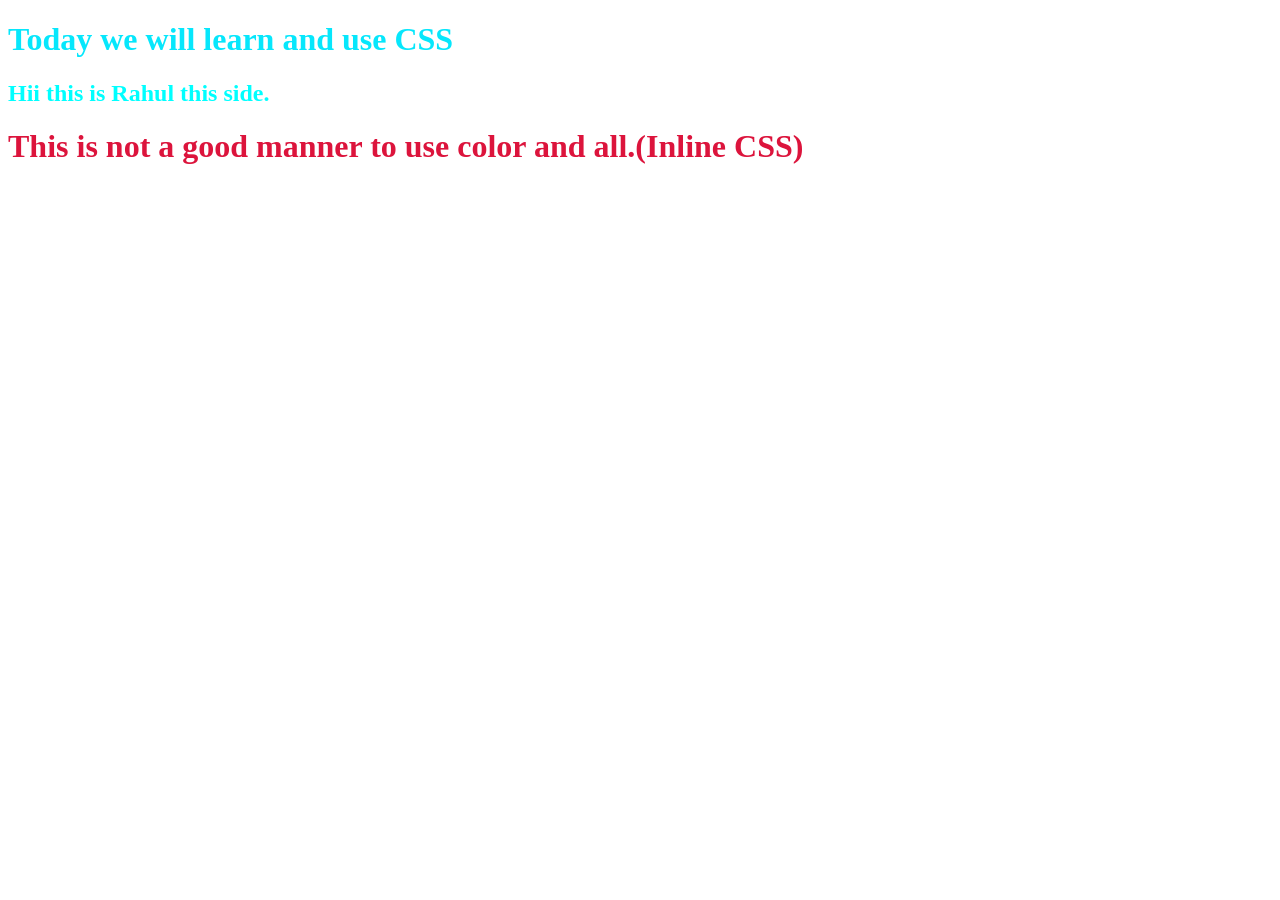
<file: CSS/index.html>
<!DOCTYPE html>
<html lang="en">
<head>
    <meta charset="UTF-8">
    <meta name="viewport" content="width=device-width, initial-scale=1.0">
    <title>All-types-of-css-style-pages</title>
</head>

<body>
    <h1 style="color: rgb(6, 231, 252);">Today we will learn and use CSS</h1>
    <h2 style="color: cyan;">Hii this is Rahul this side.</h2>
    <h1 style="color: crimson;">This is not a good manner to use color and all.(Inline CSS)</h1>
    
</body>
</html>
</file>
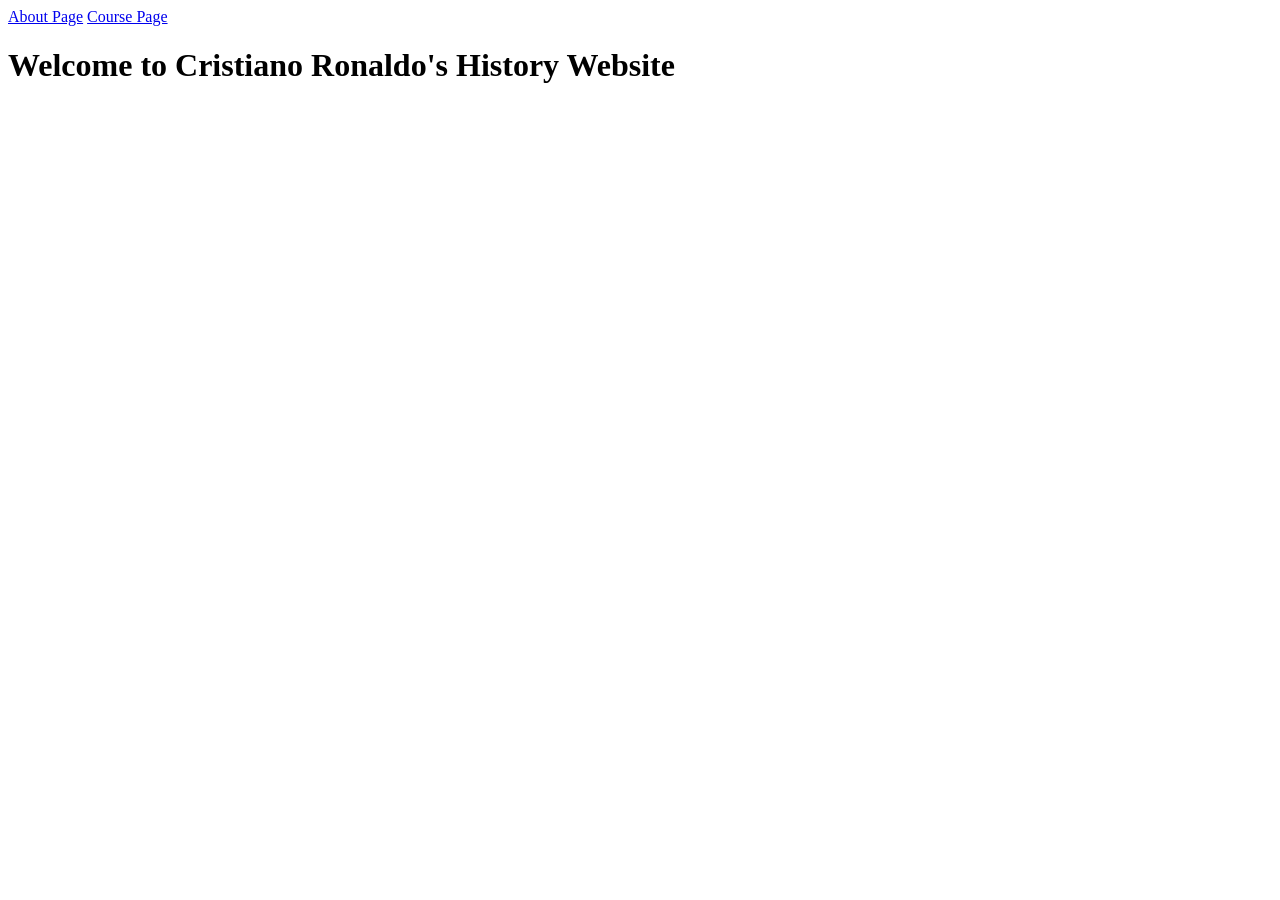
<file: Day 4/index.html>
<!DOCTYPE html>
<html lang="en">
<head>
    <meta charset="UTF-8">
    <meta name="viewport" content="width=device-width, initial-scale=1.0">
    <title>main-page</title>
</head>
<body>
    <header></header>
    <nav>
        <a href="./pages.html/about.html">About Page</a>
        <a href="courses.html">Course Page</a>
    </nav>
    <main>
        <h1>Welcome to Cristiano Ronaldo's History Website</h1>
    </main>
    <footer></footer>
</body>
</html>
</file>
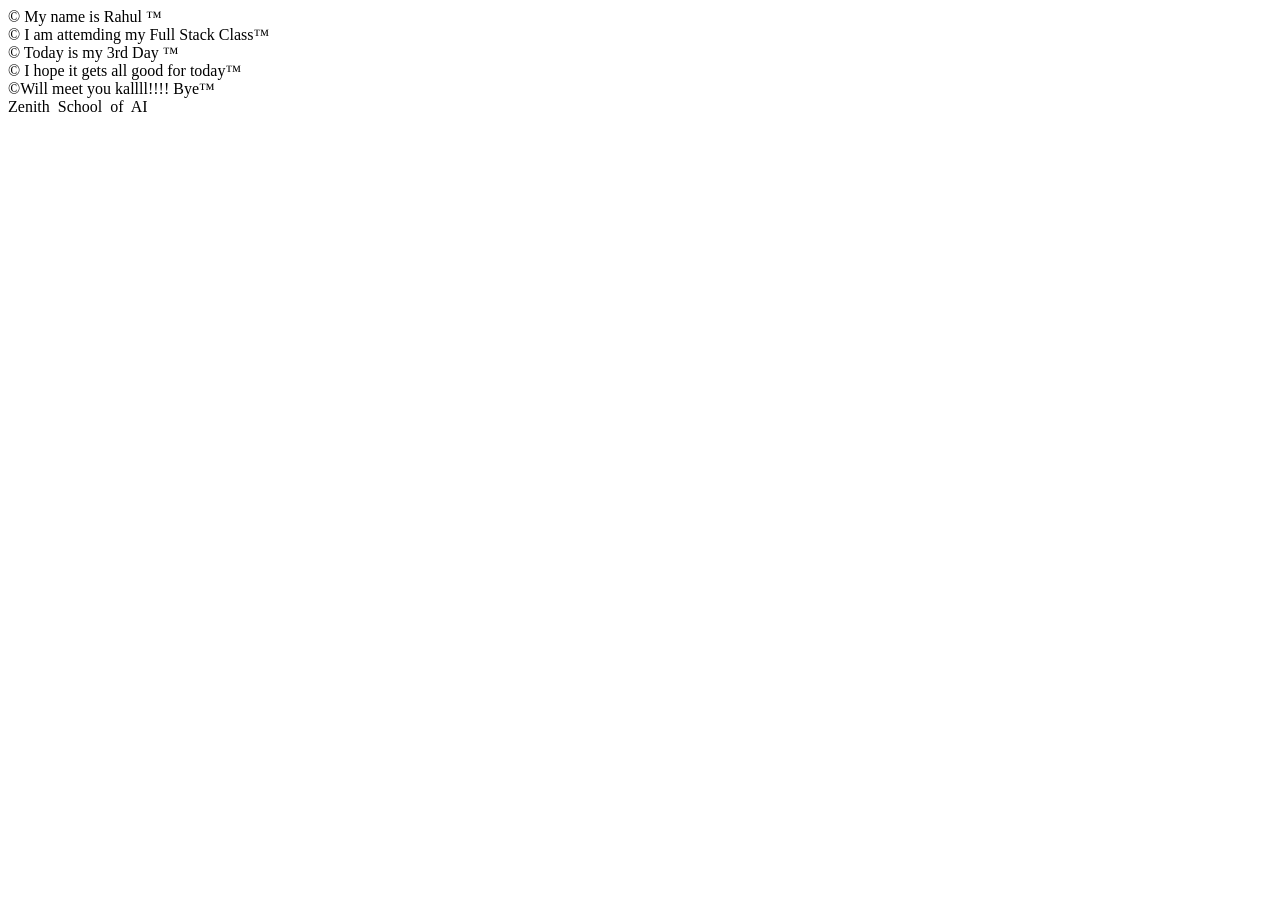
<file: day2.html>
<!DOCTYPE html>
<html lang="en">
<head>
    <meta charset="UTF-8">
    <meta name="viewport" content="width=device-width, initial-scale=1.0">
    <title>Semantic and Unsemantic</title>
</head>
<body>
    <div>
        &copy; My name is Rahul &trade;
    </div>
    <div>
        &copy; I am attemding my Full Stack Class&trade;
        <div>
            &copy; Today is my 3rd Day &trade;

        </div>
        <div>
            &copy; I hope it gets all good for today&trade;
        </div>
    </div>
    <div>
        &copy;Will meet you kallll!!!! Bye&trade;

    </div>
    <div>Zenith&nbsp; School&nbsp; of&nbsp; AI</div>
    
</body>
</html>
</file>
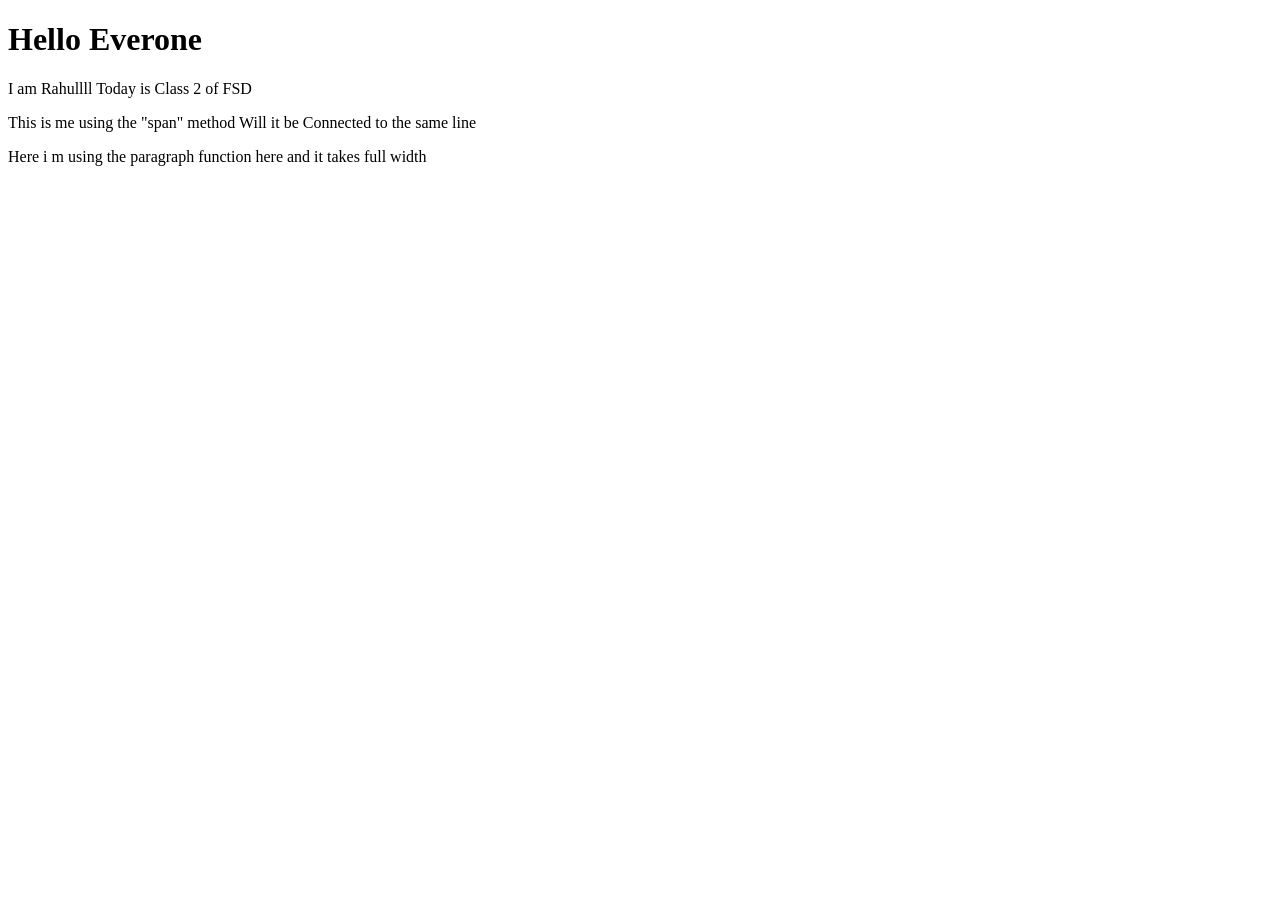
<file: indexclass2.html>
<!DOCTYPE html>
<html lang="en">
<head>
    <meta charset="UTF-8">
    <meta name="viewport" content="width=device-width, initial-scale=1.0">
    <title>Day3 with Exmples</title>
</head>
    <meta property="og:title" content="My First Website" />
    <meta property="og:type" content="This is a Good website" />
    <meta property="og:image" content="https://avatars.githubusercontent.com/u/294570077?v=4&size=64" />
    <meta property="og:description" content="This is a Website that i built on the Second Day" />
    <meta property="og:site_name" content="Rahul Majumder" />

<body>
    <h1>Hello Everone</h1>
    <p>I am Rahullll 
        Today is Class 2 of FSD
    </p>
    <span>This is me using the "span" method</span>
    <span>Will it be Connected to the same line</span>
    <p>Here i m using the paragraph function here and it takes full width </p>
</body>
</html>
</file>
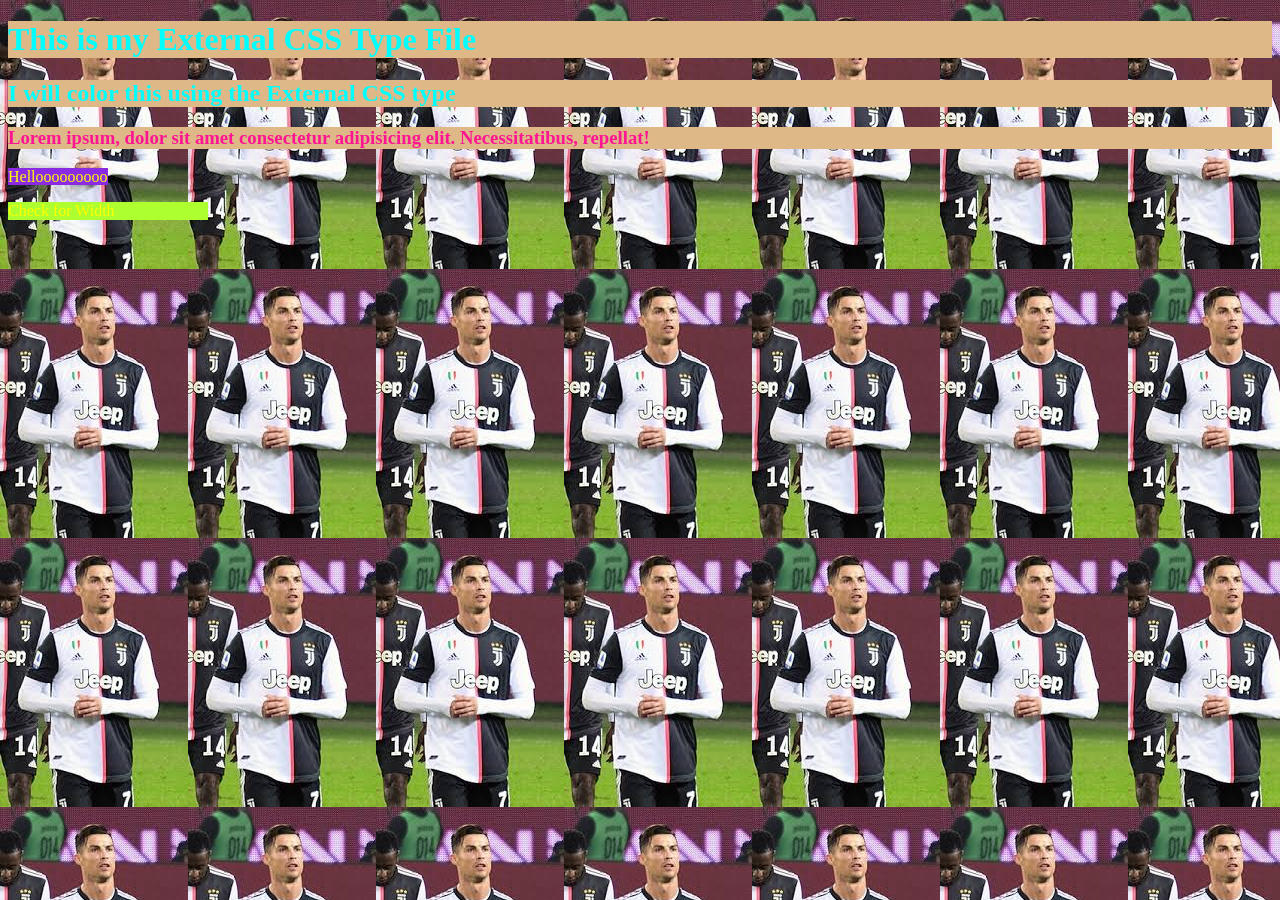
<file: CSS/external-css.html>
<!DOCTYPE html>
<html lang="en">
<head>
    <meta charset="UTF-8">
    <meta name="viewport" content="width=device-width, initial-scale=1.0">
    <title>Document</title>
    <link rel="stylesheet" href="script.css">
</head>
<body>
    <h1>This is my External CSS Type File</h1>
    <h2 id="title">I will color this using the External CSS type</h2>
    <h3>Lorem ipsum, dolor sit amet consectetur adipisicing elit. Necessitatibus, repellat!</h3>
    <span>Hellooooooooo</span>
    <p>Check for Width</p>
</body>
</html>
</file>
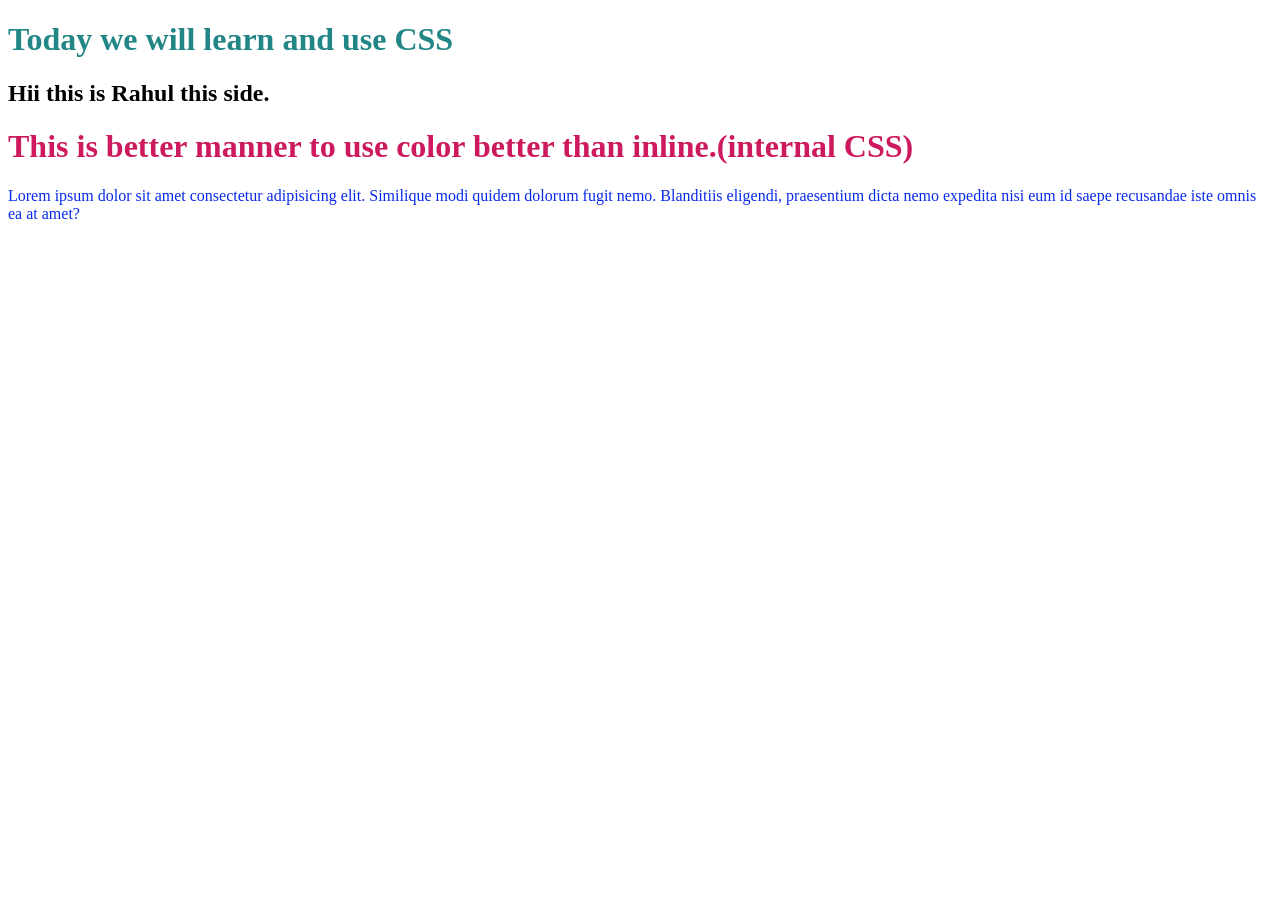
<file: CSS/internal.html>
<!DOCTYPE html>
<html lang="en">
<head>
    <meta charset="UTF-8">
    <meta name="viewport" content="width=device-width, initial-scale=1.0">
    <title>Document</title>
    <style>
        h1{color: rgb(34, 134, 134);}
        p{color: cadetblue;}
        #title{color: rgb(205, 26, 94);}
        .random-text{color: rgb(8, 42, 237);}


    </style>
</head>
<body>
    <h1>Today we will learn and use CSS</h1>
    <h2>Hii this is Rahul this side.</h2>
    <h1 id="title">This is better manner to use color better than inline.(internal CSS)</h1>
    <p class="random-text">Lorem ipsum dolor sit amet consectetur adipisicing elit. Similique modi quidem dolorum fugit nemo. Blanditiis eligendi, praesentium dicta nemo expedita nisi eum id saepe recusandae iste omnis ea at amet?</p>
</body>
</html>
</file>
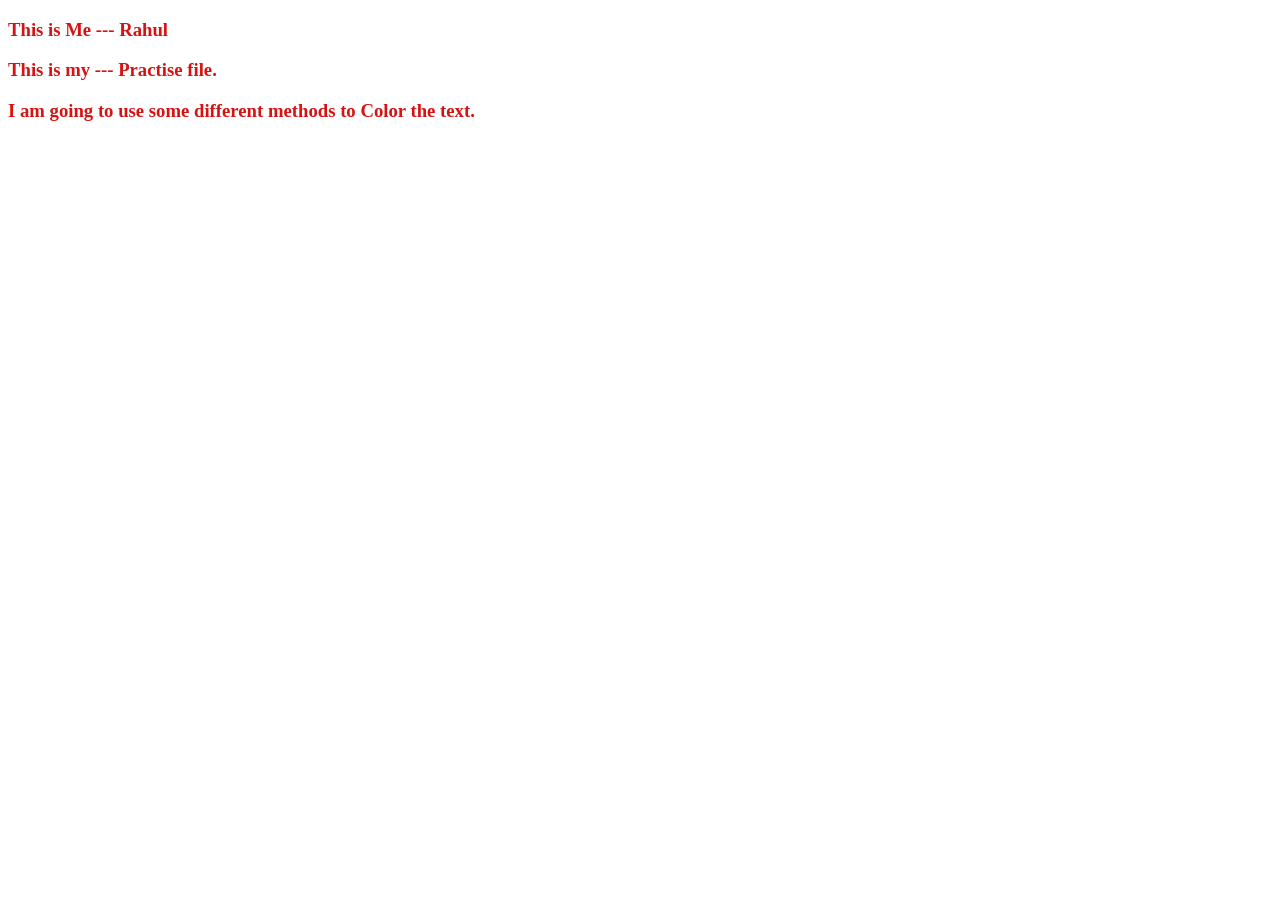
<file: CSS/practice.html>
<!DOCTYPE html>
<html lang="en">
<head>
    <meta charset="UTF-8">
    <meta name="viewport" content="width=device-width, initial-scale=1.0">
    <title>Document</title>
    <style>

        h3{color: rgb(37, 176, 181);}
        #intro{color: rgb(214, 18, 18);}
        .method{color: chartreuse;}

    </style>
</head>
<body>
    <h3 id="intro">This is Me --- Rahul</h3>
    <h3 id="intro" class="file">This is my --- Practise file.</h3>
    <h3 id="intro" class="method">I am going to use some different methods to Color the text.</h3>
</body>
</html>
</file>
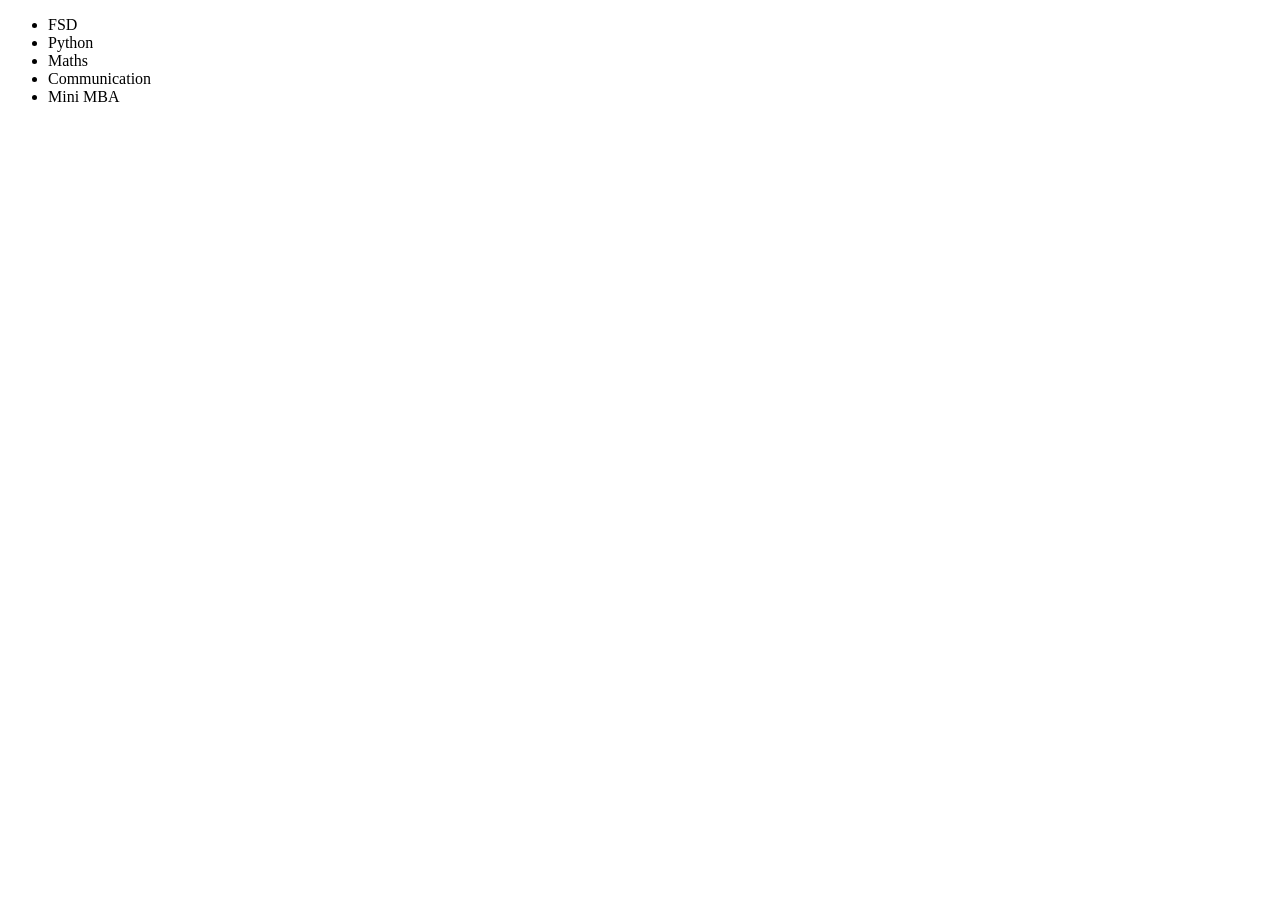
<file: Day 4/courses.html>
<!DOCTYPE html>
<html lang="en">
<head>
    <meta charset="UTF-8">
    <meta name="viewport" content="width=device-width, initial-scale=1.0">
    <title>courses-page</title>
</head>
<body>
    <header></header>
    <main>
        <ul>
            <li>FSD</li>
            <li>Python</li>
            <li>Maths</li>
            <li>Communication</li>
            <li>Mini MBA</li>
        </ul>
    </main>
    <footer></footer>
    
</body>
</html>
</file>
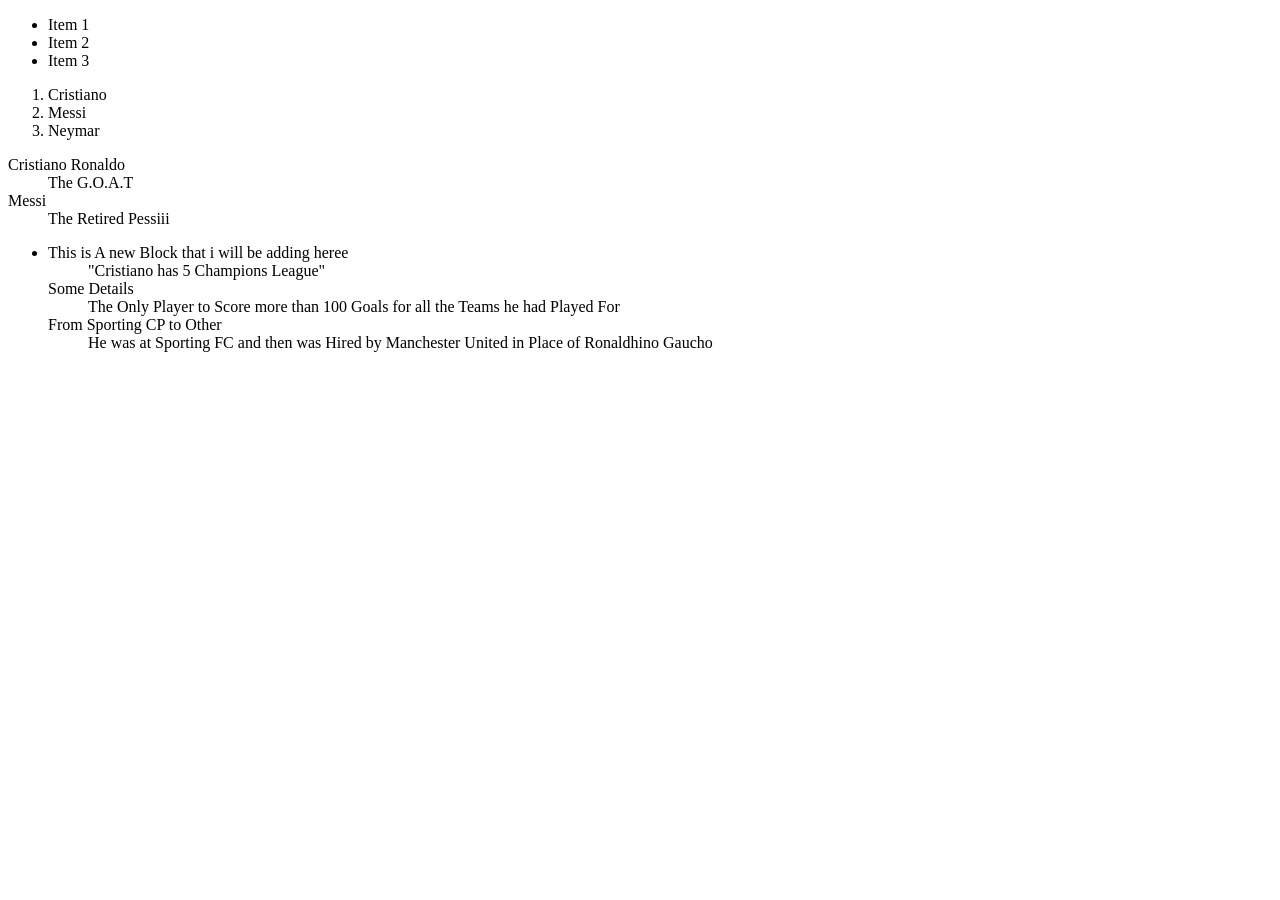
<file: Day 4/Day4.html>
<!DOCTYPE html>
<html lang="en">
<head>
    <meta charset="UTF-8">
    <meta name="viewport" content="width=device-width, initial-scale=1.0">
    <title>Document</title>
</head>
<body>
    <ul>
        <li>Item 1</li>
        <li>Item 2</li>
        <li>Item 3</li>
    </ul>
    <ol>
        <li>Cristiano</li>
        <li>Messi</li>
        <li>Neymar</li>
    </ol>
    <dl>
        <dt>Cristiano Ronaldo</dt>
            <dd>The G.O.A.T </dd>
        <dt>Messi</dt>
            <dd>The Retired Pessiii</dd>
    </dl>
    <ul>
        <li>This is A new Block that i will be adding heree</li>
            <ol>"Cristiano has 5 Champions League"</ol>
                <dt>Some Details</dt>
                    <dd>The Only Player to Score more than 100 Goals for all the Teams he had Played For</dd>
                <dt>From Sporting CP to Other</dt>
                    <dd>He was at Sporting FC and then was Hired by Manchester United in Place of Ronaldhino Gaucho</dd>
    </ul>
    
</body>
</html>
</file>
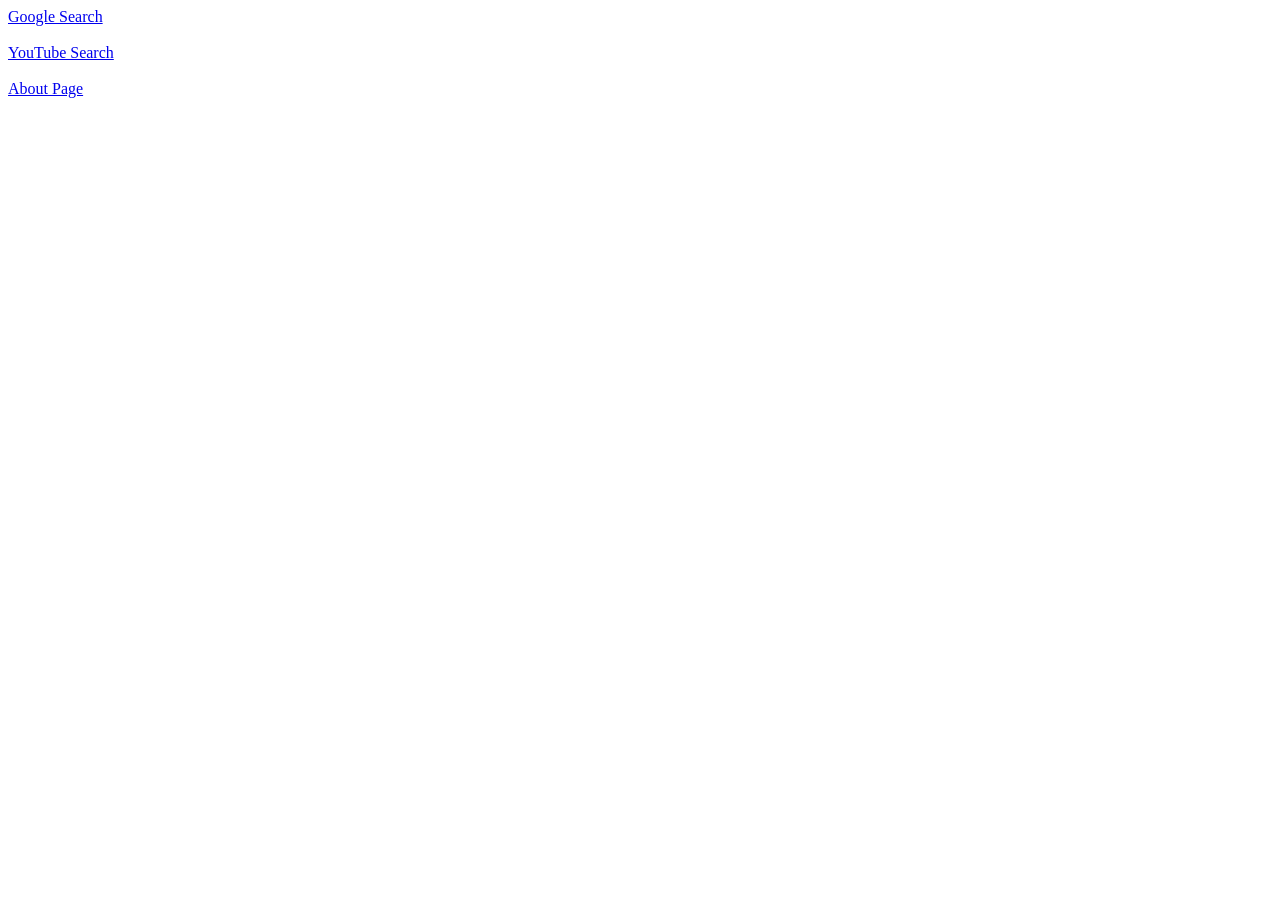
<file: Day 5/anchor.html>
<!DOCTYPE html>
<html lang="en">
<head>
    <meta charset="UTF-8">
    <meta name="viewport" content="width=device-width, initial-scale=1.0">
    <title>Main-Page</title>
</head>
<body>
    <a href="https://www.google.com">Google Search</a>
    <br>
    <br>
    <a href="https://www.youtube.com">YouTube Search</a>
    <br>
    <br>
    <a href="./about.html">About Page</a>
</body>
</html>
</file>
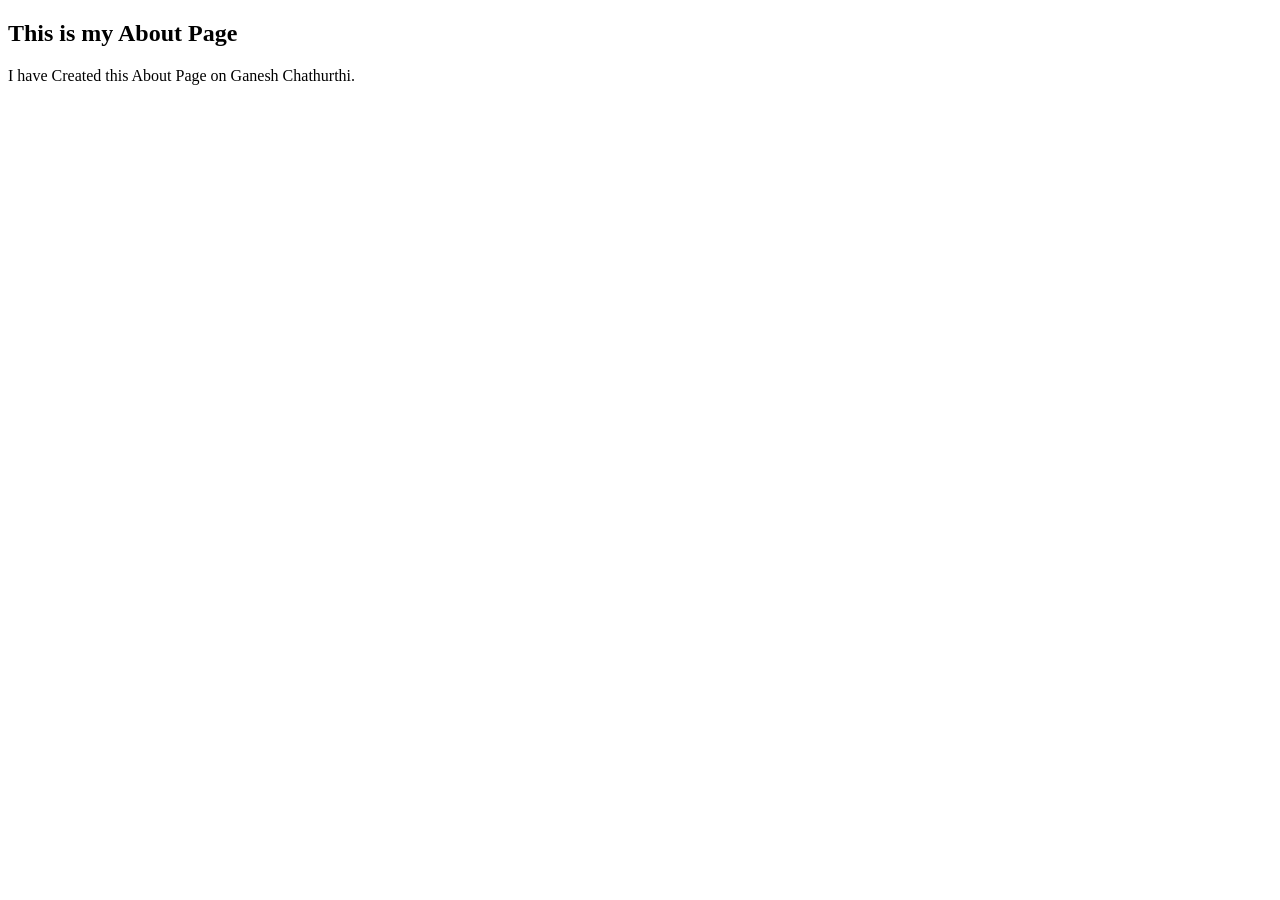
<file: Day 4/pages.html/about.html>
<!DOCTYPE html>
<html lang="en">
<head>
    <meta charset="UTF-8">
    <meta name="viewport" content="width=device-width, initial-scale=1.0">
    <title>About-Page</title>
</head>

<body>
    <header></header>
    <main>
        <h2>This is my About Page</h2>
        <p>I have Created this About Page on Ganesh Chathurthi.</p>
    </main>
    <footer></footer>
    
</body>
</html>
</file>
<file: CSS/script.css>
body{
    background-color: rgb(0, 0, 0);
    background-image: url([data-uri]);
}
h1{
    color:aqua;
    background-color:burlywood;
}
h2{
    background-color: aqua;
    color:burlywood;
}
h3{color: deeppink;
background-color: burlywood;}

#title{color: aqua;
background-color: burlywood;}

span{color: yellow;
background-color: blueviolet;
width: 900px;}

p{
    color:yellow ;
    background-color: greenyellow;
    width: 200px; ;
}
</file>
